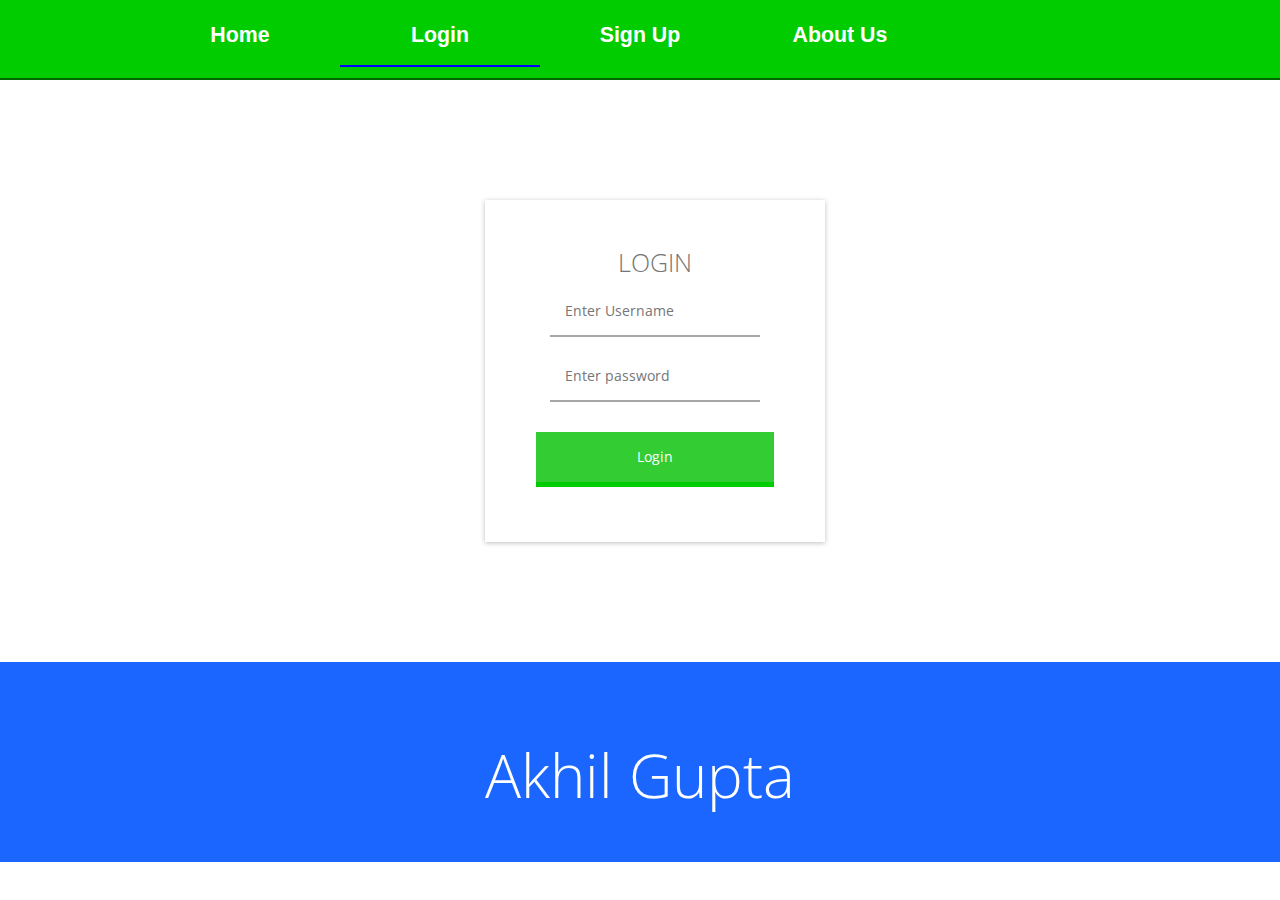
<file: login.html>
<!DOCTYPE html>
<html lang="en">

<head>
    <title>Login</title>
    <meta charset="utf-8">
    <meta name="viewport" content="width=device-width, initial-scale=1">
    <link rel="stylesheet" href="http://maxcdn.bootstrapcdn.com/bootstrap/3.3.5/css/bootstrap.min.css">
    <link href='http://fonts.googleapis.com/css?family=Open+Sans:300,400' rel='stylesheet' type='text/css'>
    <script src="https://ajax.googleapis.com/ajax/libs/jquery/1.11.3/jquery.min.js"></script>
    <script src="http://maxcdn.bootstrapcdn.com/bootstrap/3.3.5/js/bootstrap.min.js"></script>
    <link rel="stylesheet" href="css/login.css">

</head>

<body>

    <nav class="clearfix">
        <ul class="clearfix">
            <li><a href="index.html" id="home">Home</a></li>
            <li class="act"><a href="login.html" id="login">Login</a></li>
            <li><a href="singup.html" id="singup">Sign Up</a></li>
            <li><a href="#about">About Us</a></li>

        </ul>
        <a href="#" id="pull">Task Manager</a>
    </nav>
    <div>
        <div class="container">
            <div class="col-md-6">
                <div id="logbox">
                    <form id="signup" method="post" action="/signup">
                        <h1>LOGIN</h1>
                        <input name="user[email]" type="text" placeholder="Enter Username" class="input pass" />
                        <input name="user[password]" type="password" placeholder="Enter password" required="required" class="input pass" />

                        <input type="submit" value="Login" class="inputButton" />

                    </form>
                </div>
            </div>
        </div>
        <footer class="nav-static-bottom" id="about">
            <h1>Akhil Gupta</h1>
        </footer>
</body>

</html>
</file>
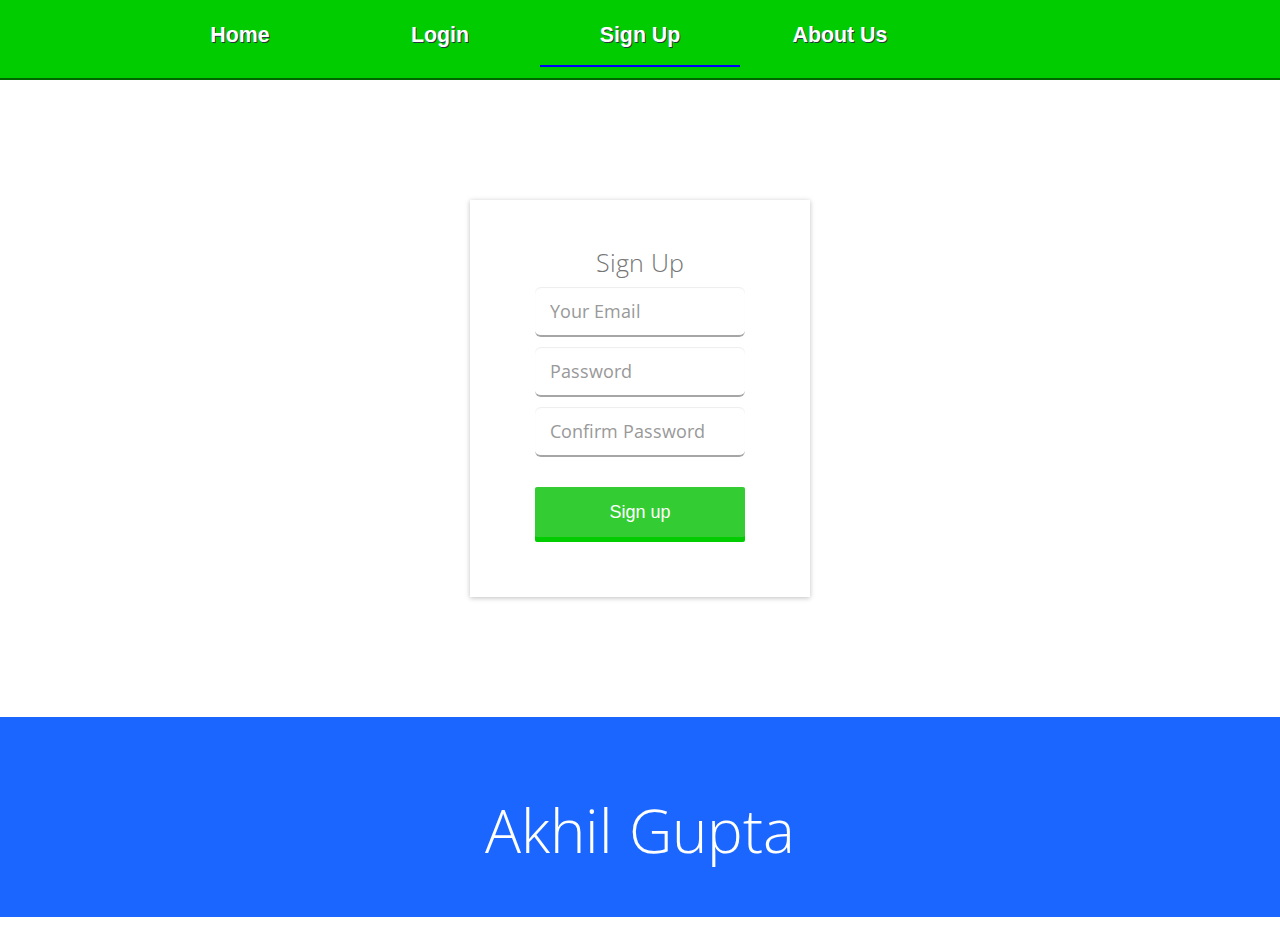
<file: singup.html>
<!DOCTYPE html>
<html lang="en">

<head>
    <title>Login</title>
    <meta charset="utf-8">
    <meta name="viewport" content="width=device-width, initial-scale=1">
    <link rel="stylesheet" href="http://maxcdn.bootstrapcdn.com/bootstrap/3.3.5/css/bootstrap.min.css">
    <link href='http://fonts.googleapis.com/css?family=Open+Sans:300,400' rel='stylesheet' type='text/css'>
    <script src="https://ajax.googleapis.com/ajax/libs/jquery/1.11.3/jquery.min.js"></script>
    <script src="http://maxcdn.bootstrapcdn.com/bootstrap/3.3.5/js/bootstrap.min.js"></script>
    <link rel="stylesheet" href="css/singup.css">

</head>

<body>
    <nav class="clearfix">
        <ul class="clearfix">
            <li><a href="index.html" id="home">Home</a></li>
            <li><a href="login.html" id="login">Login</a></li>
            <li class="act"><a href="singup.html" id="singup">Sign Up</a></li>
            <li><a href="#about">About Us</a></li>

        </ul>
        <a href="#" id="pull">TaskManager</a>
    </nav>
    <div class="container">
        <div class="row">
            <div class="col-md-6">
                <div class="singupbox">
                    <form action="r" method="post" accept-charset="utf-8" class="form" role="form">
                        <h1>Sign Up</h1>

                        <input type="text" name="email" value="" class="form-control input-lg" placeholder="Your Email" />
                        <input type="password" name="password" value="" class="form-control input-lg" placeholder="Password" />
                        <input type="password" name="confirm_password" value="" class="form-control input-lg" placeholder="Confirm Password" />
                        <button style="border-radius:2px;" class="btn btn-lg btn-primary btn-block signup-btn" type="submit">Sign up</button>
                    </form>
                </div>
            </div>
        </div>
    </div>


    <footer class="nav-static-bottom" id="about">
        <h1>Akhil Gupta</h1>
    </footer>
</body>

</html>
</file>
<file: css/login.css>
nav {
  height: 80px;
  width: 100%;
  background: #00cc00;
  font-size: 16pt;
  font-family: 'PT Sans', Arial, sans-serif;
  font-weight: bold;
  position: fixed;
    top: 0;
    z-index: 9999;
  border-bottom: 2px solid #006600;
    -webkit-box-shadow: -2px 11px 25px -9px rgba(NaN,102,153,1);
-moz-box-shadow: -2px 11px 25px -9px rgba(NaN,102,153,1);
box-shadow: -2px 11px 25px -9px rgba(NaN,102,153,1);
}
nav ul {
  padding: 0;
  margin: 0 auto;
  width: 1000px;
  height: 40px;
}
nav li {
  display: inline;
  float: left;
    padding-left: 50px;
    padding-right:50px;
    margin-top:5px;
    
}
.clearfix:before,
.clearfix:after {
    content: " ";
    display: table;
}
.clearfix:after {
    clear: both;
}
.clearfix {
    *zoom: 1;
}
nav a {
  color: #fff;
  display: inline-block;
  width: 100px;
  text-align: center;
  
  line-height: 60px;
    text-decoration: none;
  
}
nav li a {
  
  box-sizing:border-box;
  -moz-box-sizing:border-box;
  -webkit-box-sizing:border-box;
    
}
nav li:last-child a {
  border-right: 0;
}
nav a:hover, nav a:active {
        border-bottom:2px solid #0000ff;
        cursor: pointer;
        text-decoration: none;
}
nav a#pull {
  display: none;
}
.container {
        display: -webkit-flex;
        display: flex;
        height: 100%;
     top: 200px;
     left:200px;
    }

    #logbox {

        padding: 30px;
        margin-top:200px;
        margin-left: 400px;
        margin-bottom:100px;
        
        width: 340px;
        background-color: #fff;
        -webkit-box-shadow: 0 1px 5px rgba(0, 0, 0, 0.25);
        -moz-box-shadow: 0 1px 5px rgba(0, 0, 0, 0.25);
        box-shadow: 0 1px 5px rgba(0, 0, 0, 0.25);
    }

    h1 {
        text-align: center;
        font-size: 175%;
        color: #757575;
        font-weight: 300;
    }

    h1, input {
        font-family: "Open Sans", Helvetica, sans-serif;
    }

    .input {
        width: 75%;
        height: 50px;
        display: block;
        margin: 0 auto 15px;
        padding: 0 15px;
        border: none;
        border-bottom: 2px solid #a6a6a6;
    }
    .input:focus {
        outline: none;
        border-bottom-color: #669999 !important;
    }
    .input:hover {
        border-bottom-color:#a6a6a6;
    }
    .input:invalid {
        box-shadow: none;
    }

    .pass:-webkit-autofill {
        -webkit-box-shadow: 0 0 0 1000px white inset;
    }

    .inputButton {
        position: relative;
        width: 85%;
        height: 50px;
        display: block;
        margin: 30px auto 30px;
        color: white;
        background-color: #33cc33;
        border: none;
        -webkit-box-shadow: 0 5px 0 #00cc00;
        -moz-box-shadow: 0 5px 0 #00cc00;
        box-shadow: 0 5px 0 #00cc00;
    }
    .inputButton:hover {
        top: 2px;
        -webkit-box-shadow: 0 3px 0 #009900;
        -moz-box-shadow: 0 3px 0 #009900;
        box-shadow: 0 3px 0 #009900;
    }
    .inputButton:active {
        top: 5px;
        box-shadow: none;
    }
    .inputButton:focus {
        outline: none;
    }
footer{
    background-color: #1a66ff;
}
footer > h1{
    text-align: center;
    height: 200px;
    padding-top: 80px;
    font-size: 60px;
    color: #fff;
}
.act{
    border-bottom:2px solid #0000ff;
    color: #fff;
}
</file>
<file: css/singup.css>
nav {
  height: 80px;
  width: 100%;
    z-index: 9999;
    margin-bottom: 100px;
  background: #00cc00;
  font-size: 16pt;
  font-family: 'PT Sans', Arial, sans-serif;
  font-weight: bold;
  position: fixed;
    top: 0;
  border-bottom: 2px solid #006600;
    -webkit-box-shadow: -2px 11px 25px -9px rgba(NaN,102,153,1);
-moz-box-shadow: -2px 11px 25px -9px rgba(NaN,102,153,1);
box-shadow: -2px 11px 25px -9px rgba(NaN,102,153,1);
}
nav ul {
  padding: 0;
  margin: 0 auto;
  width: 1000px;
  height: 40px;
}
nav li {
  display: inline;
  float: left;
    padding-left: 50px;
    padding-right:50px;
    margin-top:5px;
    
}
.clearfix:before,
.clearfix:after {
    content: " ";
    display: table;
}
.clearfix:after {
    clear: both;
}
.clearfix {
    *zoom: 1;
}
nav a {
  color: #fff;
  display: inline-block;
  width: 100px;
  text-align: center;
  
  line-height: 60px;
    text-decoration: none;
  text-shadow: 1px 1px 0px #283744;
}
nav li a {
  
  box-sizing:border-box;
  -moz-box-sizing:border-box;
  -webkit-box-sizing:border-box;
    
}
nav li:last-child a {
  border-right: 0;
}
nav a:hover, nav a:active {
  border-bottom:2px solid #0000ff;
    
    text-decoration: none;
}
nav a#pull {
  display: none;
}
 

.container {
        display: -webkit-flex;
        display: flex;
        height: 100%;
     top: 200px;
     left:200px;
    }
 h1 {
        text-align: center;
        font-size: 175%;
        color: #757575;
        font-weight: 300;
    }

    h1, input {
        font-family: "Open Sans", Helvetica, sans-serif;
    }
.singupbox{
     padding: 30px;
        margin-top:200px;
        margin-left: 400px;
        width: 340px;
    margin-bottom:100px;
    z-index: 400;
        background-color: #fff;
        -webkit-box-shadow: 0 1px 5px rgba(0, 0, 0, 0.25);
        -moz-box-shadow: 0 1px 5px rgba(0, 0, 0, 0.25);
        box-shadow: 0 1px 5px rgba(0, 0, 0, 0.25);
}
.form-control,.input-lg{
     width: 75%;
        height: 50px;
        display: block;
        margin: 0 auto 15px;
        padding: 0 15px;
        border: none;
    outline: none;
        border-bottom: 2px solid #a6a6a6;
}
.form-control:hover,.input-lg:hover{
    border-bottom-color:#a6a6a6;
}
.form-control:focus,.input-lg:focus{
    outline: none
        box-shadow:none;
        border-bottom-color: #669999 !important;
}
.signup-btn {
   position: relative;
        width: 75%;
        height: 50px;
        display: block;
        margin: 30px auto 30px;
        color: white;
        background-color: #33cc33;
        border: none;
        -webkit-box-shadow: 0 5px 0 #00cc00;
        -moz-box-shadow: 0 5px 0 #00cc00;
        box-shadow: 0 5px 0 #00cc00;
}

.signup-btn:hover {
 top: 2px;
    background-color: #009900;
        -webkit-box-shadow: 0 3px 0 #009900;
        -moz-box-shadow: 0 3px 0 #009900;
        box-shadow: 0 3px 0 #009900;
}

.signup-btn:active {
        top: 5px;
        box-shadow: none;
    }
    .signup-btn:focus {
        outline: none;
    }
.form .form-control { margin-bottom: 10px; }
@media (min-width:768px) {
	#home{
		margin-top:0;
	}
	#home .slogan{
		color: #0e385f;
		line-height: 29px;
		font-weight:bold;
	}
    
}
footer{
    background-color: #1a66ff;
}
footer > h1{
    text-align: center;
    height: 200px;
    padding-top: 80px;
    font-size: 60px;
    color: #fff;
}
.act{
    border-bottom:2px solid #0000ff;
    color: #fff;
}
</file>
